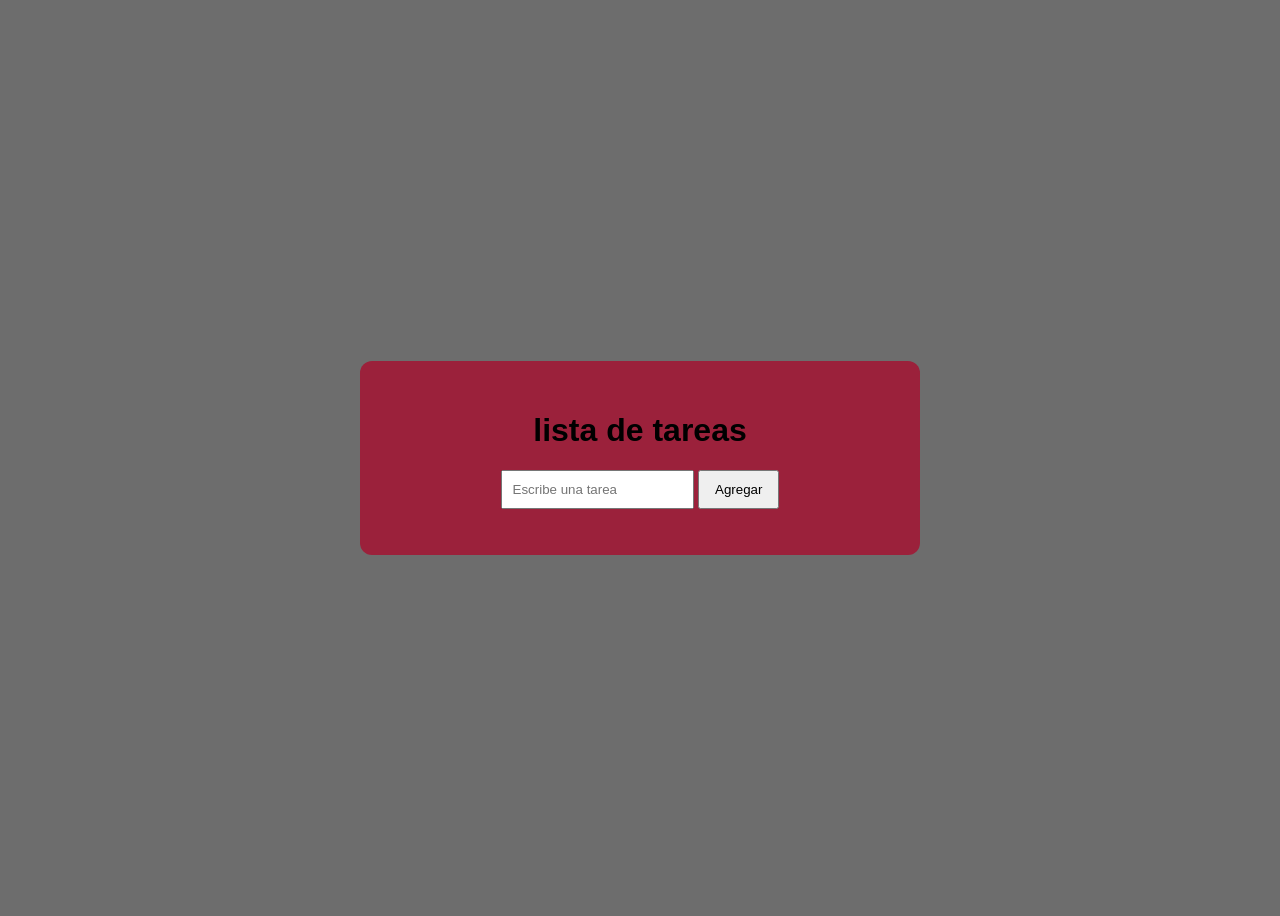
<file: semana3/index.html>
<!DOCTYPE html>
<html lang="es">
    <head>
        <meta charset="UTF-8">
        <meta name="viewport" content="width=device-width, initial-scale=1.0">
        <title>Semana 3</title>
        <link rel="stylesheet" href="styles.css">
    </head>
    <body>
        <div class="container">
            <h1>lista de tareas</h1>
            <div class="formulario">
                <input type="text" id="taskInput" placeholder="Escribe una tarea">
                <button id="addBtn">Agregar</button>
            </div>
            <ul id="taskList"></ul>
        </div>
        <script src="script.js"></script>
    </body>
</html>
</file>
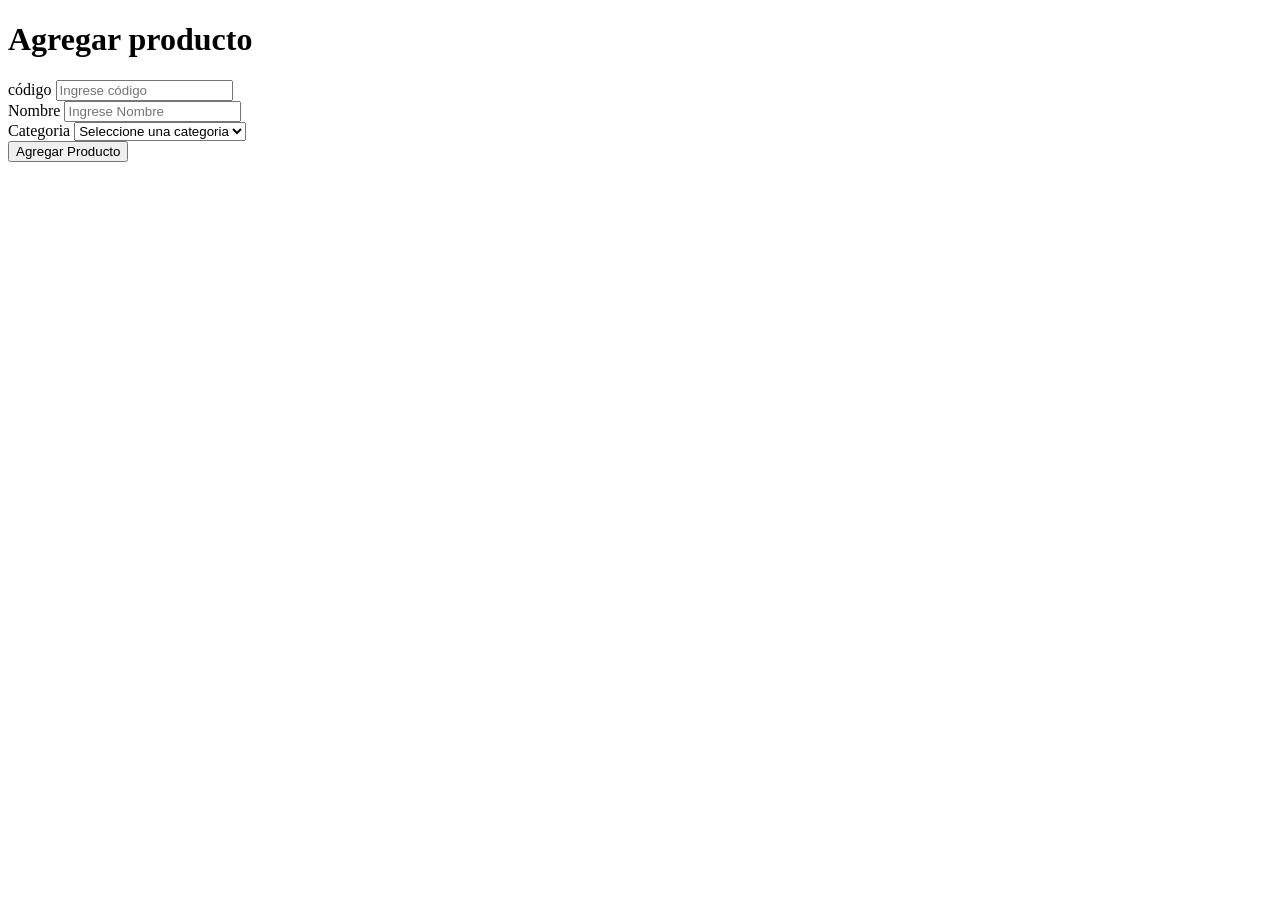
<file: semana4/index.html>
<!DOCTYPE html>
<html lang="en">
<head>
    <meta charset="UTF-8">
    <meta name="viewport" content="width=device-width, initial-scale=1.0">
    <title>Document</title>
</head>
    <body>
        <div class="container">
            <h1>Agregar producto</h1>
            <form id="formulario">

                <div class="campo">
                    <label for="codigo">código</label>
                    <input 
                        type="text"
                        id="codigo"
                        name="codigo"
                        placeholder="Ingrese código">
                        <span id="errorCodigo" class="error"></span>
                </div>

                <div class="campo">
                    <label for="nombre">Nombre</label>
                    <input 
                    type="text"
                    id="nombre"
                    name="nombre"
                    placeholder="Ingrese Nombre">
                    <span id="errorNombre" class="error"></span>
                </div>
                
                <div class="campo">
                    <label for="categoria">Categoria</label>
                    <select id="categoria" name="categoria">
                        <option value="">Seleccione una categoria</option>
                        <option value="Computación">Computación</option>
                        <option value="Electrónica">Electrónica</option>
                        <option value="Accesorios">Accesorios</option>
                    </select>
                    <span id="errorCategoria" class="error"></span>
                </div>
                <button type="submit">
                    Agregar Producto
                </button>
            </form>
            <div id="mensaje" class="exito"></div>
        </div>
    </body>
</html>
</file>
<file: semana3/styles.css>
body{
    font-family: Arial, Helvetica, sans-serif;
    background: rgb(109, 109, 109);
    display: flex;
    justify-content: center;
    align-items: center;
    height: 100vh;
}
h1{
    text-align: center;
}
div{
    text-align: center
}
.container{
    background: rgb(155, 33, 59);
    padding: 30px;
    border-radius: 12px;
    width: 500px;
    box-shadow: 0 4px 10px rgba(red, green, blue, alpha);
}
input{
    flex:1;
    padding: 10px;
}
button{
    padding: 10px 15px;
    cursor: pointer;
}
li{
    display: flex;
    justify-content: space-around;
    background: whitesmoke;
    margin-top: 10px;
    padding: 8px;
    border-radius: 8px;
}
.done{
    text-decoration: line-through;
    color: cadetblue;
}
</file>
